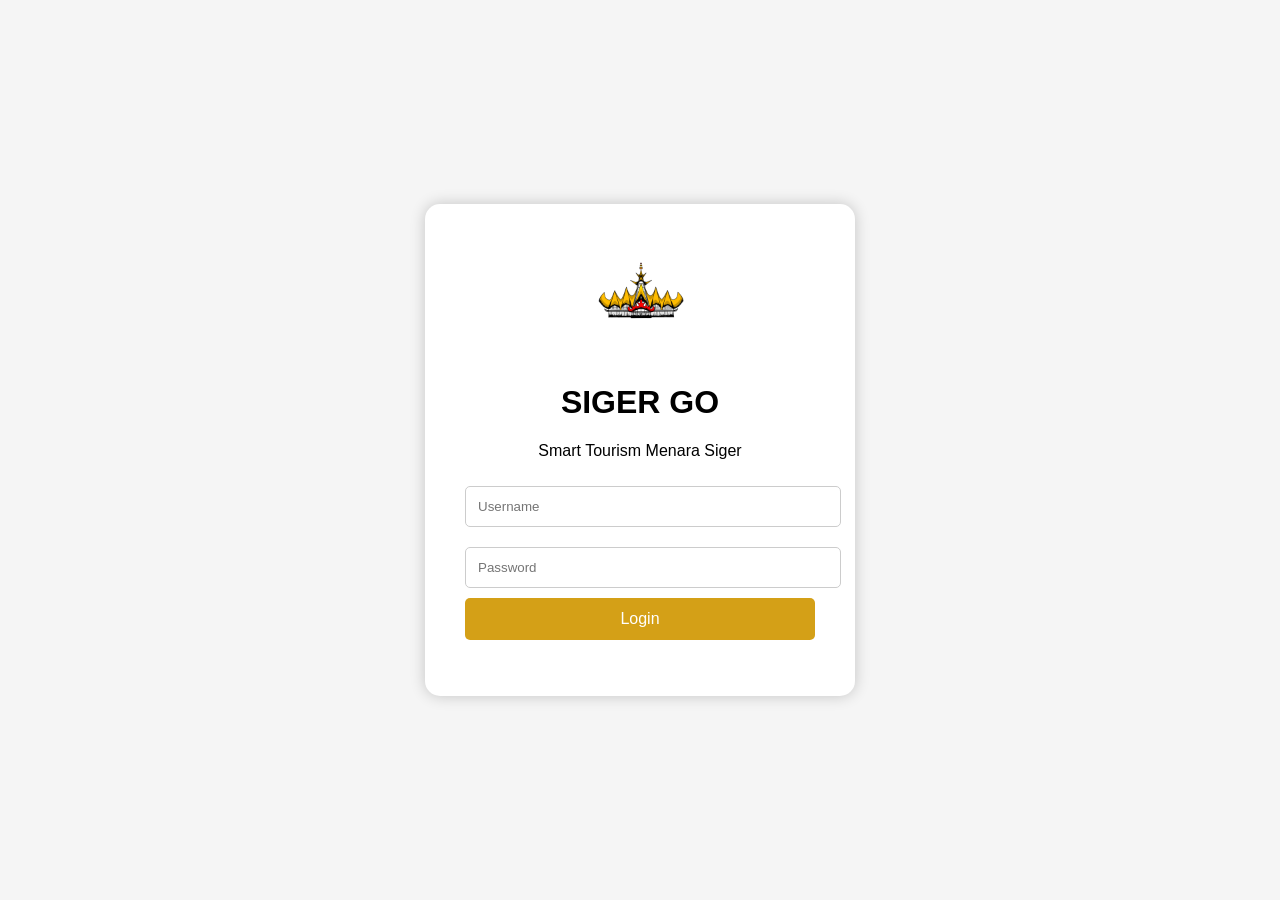
<file: login.html>
<!DOCTYPE html>
<html lang="id">
<head>
    <meta charset="UTF-8">
    <meta name="viewport" content="width=device-width, initial-scale=1.0">
    <title>Login - Siger Go</title>
    <link rel="stylesheet" href="login.css">
</head>
<body>

<div class="login-container">

    <img src="logo siger.png" alt="Logo Siger" class="logo">

    <h1>SIGER GO</h1>
    <p>Smart Tourism Menara Siger</p>

    <form id="loginForm">

        <input type="text"
               id="username"
               placeholder="Username"
               required>

        <input type="password"
               id="password"
               placeholder="Password"
               required>

        <button type="submit">
            Login
        </button>

    </form>

    <p id="loginStatus"></p>

</div>

<script>

document.getElementById("loginForm")
.addEventListener("submit", function(e){

    e.preventDefault();

    let user =
    document.getElementById("username").value;

    let pass =
    document.getElementById("password").value;

    if(user === "admin" && pass === "12345"){

            localStorage.setItem("login", "true");

        window.location.href = "index.html";

    }else{

        document.getElementById("loginStatus")
        .innerHTML =
        "❌ Username atau Password Salah";
    }

});

</script>

</body>
</html>
</file>
<file: login.css>
body{
    margin:0;
    font-family:Arial, sans-serif;
    background:#f5f5f5;

    display:flex;
    justify-content:center;
    align-items:center;

    height:100vh;
}

.login-container{

    background:white;

    padding:40px;

    border-radius:15px;

    width:350px;

    text-align:center;

    box-shadow:0 0 15px rgba(0,0,0,0.2);
}

.logo{

    width:100px;
    margin-bottom:15px;
}

input{

    width:100%;

    padding:12px;

    margin:10px 0;

    border:1px solid #ccc;

    border-radius:5px;
}

button{

    width:100%;

    padding:12px;

    border:none;

    background:#d4a017;

    color:white;

    font-size:16px;

    border-radius:5px;

    cursor:pointer;
}

button:hover{

    background:#b8860b;
}

#loginStatus{

    margin-top:15px;

    color:red;

    font-weight:bold;
}
</file>
